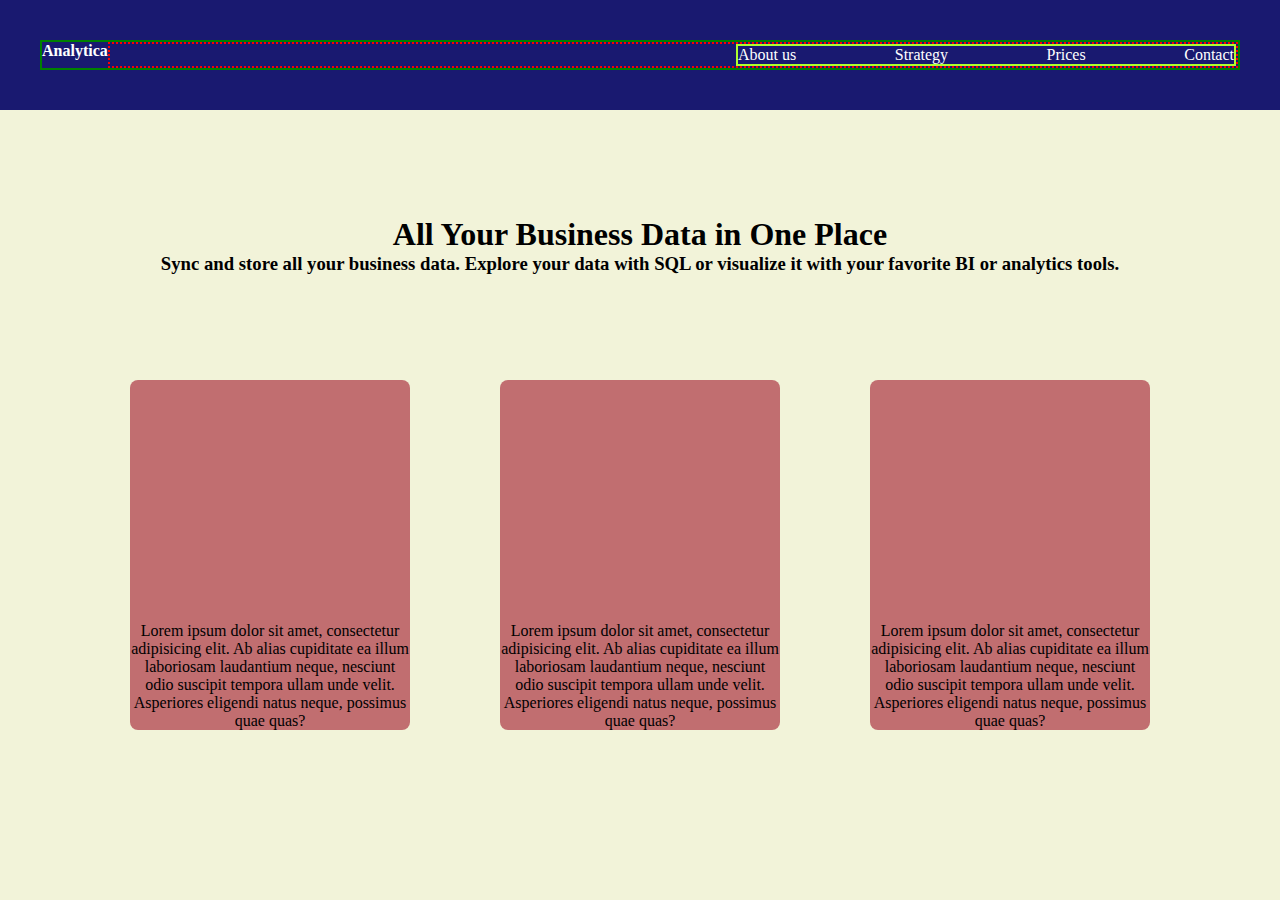
<file: deel-3-webpagina/index.html>
<!DOCTYPE html>
<html lang="en">
<head>
    <meta charset="UTF-8">
    <meta name="viewport" content="width=device-width, initial-scale=1, minimum-scale=1"/>
    <link rel="stylesheet" href="styles/styles.css">
    <title>Flexbox opdracht 3</title>
</head>
<body>
<header>
    <div class="company-name">
    <p>Analytica</p>
    <div class="nav-bar">
        <div id="nav-bar">
        <ul class="nav-button">
            <li>About us</li>
            <li>Strategy</li>
            <li>Prices</li>
            <li>Contact</li>
        </ul></div>
    </div>
    </div>
</header>
<main>
    <div class="page-title">
    <h1>All Your Business Data in One Place</h1>
    <h3>Sync and store all your business data. Explore your data with SQL or visualize it with your favorite BI or
        analytics tools.</h3>
</div>
<section class="text-containers">
    <article>
        <p>Lorem ipsum dolor sit amet, consectetur adipisicing elit. Ab alias cupiditate ea illum laboriosam laudantium
            neque, nesciunt odio suscipit tempora ullam unde velit. Asperiores eligendi natus neque, possimus quae
            quas?</p>
    </article>
    <article>
        <p>Lorem ipsum dolor sit amet, consectetur adipisicing elit. Ab alias cupiditate ea illum laboriosam laudantium
            neque, nesciunt odio suscipit tempora ullam unde velit. Asperiores eligendi natus neque, possimus quae
            quas?</p>
    </article>
    <article>
        <p>Lorem ipsum dolor sit amet, consectetur adipisicing elit. Ab alias cupiditate ea illum laboriosam laudantium
            neque, nesciunt odio suscipit tempora ullam unde velit. Asperiores eligendi natus neque, possimus quae
            quas?</p>
    </article>
</section>
</main>
</body>
</html>
</file>
<file: deel-3-webpagina/styles/styles.css>
/*colors #F2F3D9 #C16E70 */
@import url('https://fonts.googleapis.com/css2?family=Oleo+Script+Swash+Caps&display=swap');
/*/////////////////////////////////////////////*/
/*        Body*/
/*/////////////////////////////////////////////*/
*{
    padding: 0;
    margin: 0;
    box-sizing: border-box;
}

body{
    background-color: #F2F3D9;
    display: flex;
    flex-direction: column;
    flex-basis: 100vh;
    font-size: 25px;
}
/*/////////////////////////////////////////////*/
/*       header*/
/*/////////////////////////////////////////////*/

header{
    display: flex;
    flex-direction: row;
    flex-basis: 40px;
    height: 400px;
    background-color: midnightblue;
    color: white;
    padding: 40px;
    align-items: baseline;
}

.company-name{
    align-self: flex-start;
    border: green 2px solid;
    display: flex;
    flex-direction: row;
    /*justify-content: flex-start;*/
    flex-basis: 100vw;


}
.company-name > p{
    font-weight: bold;
    /*font-size:30px;*/
}

.nav-bar{
    justify-self: flex-end;
    border: red 2px dotted;
    display: flex;
    flex-direction: row;
    justify-content: flex-end;
    flex-basis: 5000px;
}
#nav-bar{
    flex-basis: 500px;
}
.nav-button{
    border: greenyellow 2px solid;
    display: flex;
    flex-direction: row;
    justify-content: space-between;
    align-items: center;
    flex-basis:500px;
    /*font-size: 30px;*/
}
ul{
    list-style: none;
}
/*/////////////////////////////////////////////*/
/*       Main*/
/*/////////////////////////////////////////////*/
main{
    display: flex;
    flex-direction: column;
    padding: 0 40px 40px 40px;
}
.page-title{
    display: flex;
    flex-direction: column;
    justify-content: center;
    text-align: center;
    flex-basis: 30vh;
}

.text-containers{
        display: flex;
        flex-direction: row;
        justify-content: space-evenly;
        align-items: center;
}
section article{
    display: flex;
    flex-direction: row;
    justify-content: space-evenly;
    align-items: flex-end;
    max-width: 280px;
    height: 350px;
    background-color: #C16E70;
    border-radius: 0.5rem;
    flex-wrap: wrap;
    text-align: center;
}

@media screen and (min-width: 1200px) {
    header{
        font-size: 1rem;
    }
    body {
        font-size: 1rem;
    }
}
</file>
